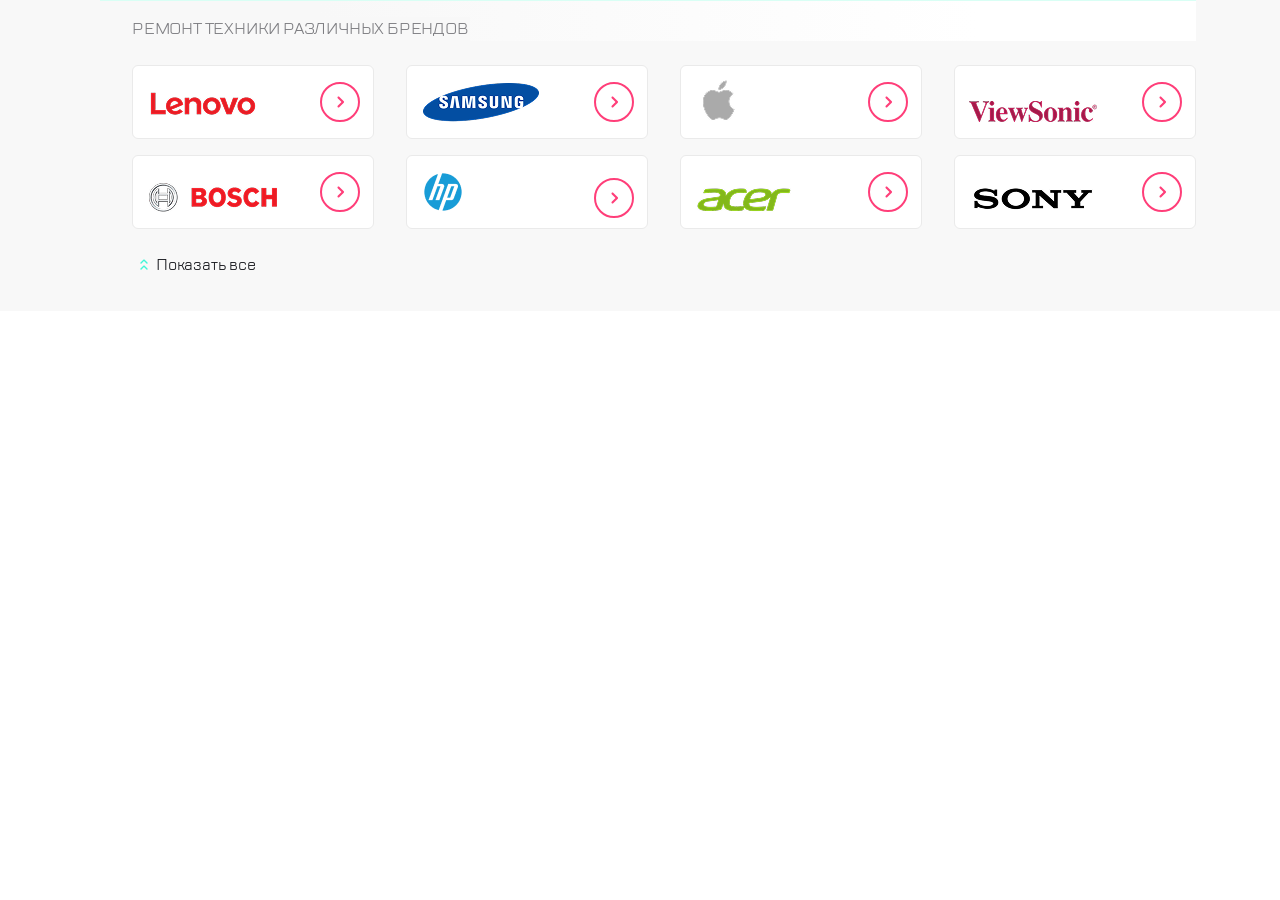
<file: index.html>
<!DOCTYPE html>
<html lang="ru">
<head>
  <meta charset="UTF-8">
  <meta name="viewport" content="width=device-width, initial-scale=1.0">
  <title>Document</title>
  <link rel="stylesheet" href="https://cdn.jsdelivr.net/npm/swiper@11/swiper-bundle.min.css" />
  <link rel="stylesheet" href="./style.css">
</head>
  <div class="cards">
    <div class="cards-list">
        <div class="cards__text">
          <p>Ремонт техники различных брендов</p>
        </div>
        <div class="swiper cards-swiper">
          <div class="swiper-wrapper cards-wrapper">          
            <div class="swiper-slide cards-item">
              <img class="cards-lenovo" src="./img/lenovo.png" alt="lenovo">
              <img class="cards-lenovo__go" src="./img/go.svg" alt="go">
            </div>
            <div class="swiper-slide cards-item">
              <img class="cards-samsung" src="./img/samsung.png" alt="samsung">
              <img class="cards-samsung__go" src="./img/go.svg" alt="go">
            </div>
            <div class="swiper-slide cards-item">
                <img class="cards-aple" src="./img/aple.png" alt="aple">
                <img class="cards-aple__go" src="./img/go.svg" alt="go">
            </div>
            <div class="swiper-slide cards-item">
              <img class="cards-viewsonic" src="./img/viewsonic.png" alt="viewsonic">
              <img class="cards-viewsonic__go" src="./img/go.svg" alt="go">
            </div>
            <div class="swiper-slide cards-item">
              <img class="cards-bosh" src="./img/bosh.png" alt="bosch">
              <img class="cards-bosh__go" src="./img/go.svg" alt="go">
            </div>
            <div class="swiper-slide cards-item">
              <img class="cards-hp" src="./img/hp.png" alt="hp">
              <img class="cards-hp__go" src="./img/go.svg" alt="go">
            </div>
            <div class="swiper-slide cards-item">
              <img class="cards-acer" src="./img/acer.png" alt="acer">
              <img class="cards-acer__go" src="./img/go.svg" alt="go">
            </div>
            <div class="swiper-slide cards-item">
              <img class="cards-sony" src="./img/sony.png" alt="sony">
              <img class="cards-sony__go" src="./img/go.svg" alt="go">
            </div>
            <div class="swiper-slide cards-item">
              <img class="cards-lenovo" src="./img/lenovo.png" alt="lenovo">
              <img class="cards-lenovo__go" src="./img/go.svg" alt="go">
            </div>
            <div class="swiper-slide cards-item">
              <img class="cards-samsung" src="./img/samsung.png" alt="samsung">
              <img class="cards-samsung__go" src="./img/go.svg" alt="go">
            </div>
            <div class="swiper-slide cards-item">
              <img class="cards-aple" src="./img/aple.png" alt="aple">
              <img class="cards-aple__go" src="./img/go.svg" alt="go">
            </div>
          </div>
          <div class="swiper-pagination cards-paginat"></div>
        </div>
        <div class="cards-group">
          <div class="cards-list__item">          
            <div class="cards-item">
              <img class="cards-lenovo" src="./img/lenovo.png" alt="lenovo">
              <img class="cards-lenovo__go" src="./img/go.svg" alt="go">
            </div>
            <div class="cards-item">
              <img class="cards-samsung" src="./img/samsung.png" alt="samsung">
              <img class="cards-samsung__go" src="./img/go.svg" alt="go">
            </div>
            <div class="cards-item">
                <img class="cards-aple" src="./img/aple.png" alt="aple">
                <img class="cards-aple__go" src="./img/go.svg" alt="go">
            </div>
            <div class="cards-item">
              <img class="cards-viewsonic" src="./img/viewsonic.png" alt="viewsonic">
              <img class="cards-viewsonic__go" src="./img/go.svg" alt="go">
            </div>
            <div class="cards-item">
              <img class="cards-bosh" src="./img/bosh.png" alt="bosch">
              <img class="cards-bosh__go" src="./img/go.svg" alt="go">
            </div>
            <div class="cards-item">
              <img class="cards-hp" src="./img/hp.png" alt="hp">
              <img class="cards-hp__go" src="./img/go.svg" alt="go">
            </div>
            <div class="cards-item">
              <img class="cards-acer" src="./img/acer.png" alt="acer">
              <img class="cards-acer__go" src="./img/go.svg" alt="go">
            </div>
            <div class="cards-item">
              <img class="cards-sony" src="./img/sony.png" alt="sony">
              <img class="cards-sony__go" src="./img/go.svg" alt="go">
            </div>
            <div class="cards-item">
              <img class="cards-lenovo" src="./img/lenovo.png" alt="lenovo">
              <img class="cards-lenovo__go" src="./img/go.svg" alt="go">
            </div>
            <div class="cards-item">
              <img class="cards-samsung" src="./img/samsung.png" alt="samsung">
              <img class="cards-samsung__go" src="./img/go.svg" alt="go">
            </div>
            <div class="cards-item">
              <img class="cards-aple" src="./img/aple.png" alt="aple">
              <img class="cards-aple__go" src="./img/go.svg" alt="go">
            </div>
          </div>
        </div>
        <div class="readmore-remove">
          <div class="readmore">
            <img class="readmore__img" src="./img/expand.svg" alt="icon">
            <span class="readmore__text">Показать все</span>
          </div> 
        </div>
    </div>
  </div>  

  <script src="https://cdn.jsdelivr.net/npm/swiper@11/swiper-bundle.min.js"></script>
  <script src="./script.js"></script>
</body>
</html>
</file>
<file: style.css>
body {
	box-sizing: border-box;
	margin: 0px;
	padding: 0px;
	font-family: "TT Lakes";
}

@font-face {
	font-family: "TT Lakes";
	src: url(./font/TTLakes-Regular.ttf);
	font-weight: normal;
}

.readmore {
	display: none;
}

.cards-group {
	display: none;
}

.cards {
	width: auto;
	height: 234px;
	background: #f8f8f8;
	padding-left: 16px;
	margin-left: auto;
	margin-right: auto;
}

.cards__text {
	display: block;
	width: auto;
	height: auto;
	opacity: 1;
	margin-left: 0px;
	margin-top: 0px;
	border-top: 1px solid #d9fff5;
	background: linear-gradient(to right, #f8f8f8 20%, #ffffff 80%);
}

.cards__text p {
	display: flex;
	align-items: center;
	width: 288px;
	height: 48px;
	font-weight: 400;
	font-size: 16px;
	line-height: 24px;
	letter-spacing: -0.2px;
	text-transform: uppercase;
	color: #7e7e82;
}

.swiper.cards-swiper {
	display: block;
	width: auto;
	height: 100px;
}

.swiper-wrapper.cards-wrapper {
	width: auto;
	height: 72px;
}

.cards-item {
	width: 240px;
	height: 72px;
	opacity: 1;
	border-radius: 6px;
	border-width: 1px;
	border: 1px solid #eaeaea;
	background: #ffffff;
}

.cards-lenovo {
	width: 108px;
	height: 32px;
	opacity: 1;
	margin-left: 16px;
	margin-top: 20px;
}

.cards-lenovo__go {
	width: 40px;
	height: 40px;
	opacity: 1;
	margin-left: 60px;
	margin-top: 16px;
}

.cards-samsung {
	width: 116px;
	height: 38.52px;
	opacity: 1;
	margin-left: 16px;
	margin-top: 17px;
}

.cards-samsung__go {
	width: 40px;
	height: 40px;
	opacity: 1;
	margin-left: 36px;
	margin-top: 16px;
}

.cards-aple {
	width: 44px;
	height: 44px;
	opacity: 1;
	margin-left: 16px;
	margin-top: 12px;
}

.cards-aple__go {
	width: 40px;
	height: 40px;
	opacity: 1;
	margin-left: 108px;
	margin-top: 16px;
}

.cards-viewsonic {
	width: 128px;
	height: 21px;
	opacity: 1;
	margin-left: 14px;
	margin-top: 26px;
}

.cards-viewsonic__go {
	width: 40px;
	height: 40px;
	opacity: 1;
	margin-left: 42px;
	margin-top: 16px;
}

.cards-bosh {
	width: 128px;
	height: 28.6px;
	opacity: 1;
	margin-left: 16px;
	margin-top: 21.7px;
}

.cards-bosh__go {
	width: 40px;
	height: 40px;
	opacity: 1;
	margin-left: 40px;
	margin-top: 16px;
}

.cards-hp {
	width: 52px;
	height: 52px;
	opacity: 1;
	margin-left: 10px;
	margin-top: 10px;
}

.cards-hp__go {
	width: 40px;
	height: 40px;
	opacity: 1;
	margin-left: 122px;
	margin-top: 16px;
}

.cards-acer {
	width: 94px;
	height: 24px;
	opacity: 1;
	margin-left: 16px;
	margin-top: 24px;
}

.cards-acer__go {
	width: 40px;
	height: 40px;
	opacity: 1;
	margin-left: 74px;
	margin-top: 16px;
}

.cards-sony {
	width: 128px;
	height: 25.6px;
	opacity: 1;
	margin-left: 14px;
	margin-top: 23px;
}

.cards-sony__go {
	width: 40px;
	height: 40px;
	opacity: 1;
	margin-left: 42px;
	margin-top: 16px;
}

@media screen and (min-width: 768px) {
	.swiper.cards-swiper {
		display: none;
	}

	.cards {
		display: flex;
		align-items: center;
		justify-content: center;
		width: auto;
		height: auto;
		background: #f8f8f8;
	}

	.cards-list {
		display: grid;
		width: auto;
		height: auto;
		opacity: 1;
		background: #f8f8f8;
		margin-bottom: 34px;
	}

	.cards__text {
		display: block;
		width: auto;
		height: auto;
		opacity: 1;
		margin-left: 0px;
		margin-top: 0px;
		border-top: 1px solid #d9fff5;
		background: linear-gradient(to right, #f8f8f8 20%, #ffffff 80%);
	}

	.cards__text p {
		width: 338px;
		height: 24px;
		font-weight: 400;
		font-size: 16px;
		line-height: 24px;
		letter-spacing: -0.2px;
		text-transform: uppercase;
		background: #f8f8f8;
		color: #7e7e82;
	}

	.cards-group {
		display: block;
		margin-top: 24px;
	}

	.cards-list__item {
		display: grid;
		grid-template-columns: auto auto auto;
		width: auto;
		height: auto;
		margin-left: 0px;
		column-gap: 32px;
		row-gap: 16px;
	}

	.cards-item {
		display: block;
		width: 240px;
		height: 72px;
		opacity: 1;
		border-radius: 6px;
		border-width: 1px;
		border: 1px solid #eaeaea;
		background: #ffffff;
	}

	.cards-lenovo {
		width: 108px;
		height: 32px;
		opacity: 1;
		margin-left: 16px;
		margin-top: 20px;
	}

	.cards-lenovo__go {
		width: 40px;
		height: 40px;
		opacity: 1;
		margin-left: 44px;
		margin-top: 16px;
	}

	.cards-samsung {
		width: 116px;
		height: 38.52px;
		opacity: 1;
		margin-left: 16px;
		margin-top: 17px;
	}

	.cards-samsung__go {
		width: 40px;
		height: 40px;
		opacity: 1;
		margin-left: 36px;
		margin-top: 16px;
	}

	.cards-aple {
		width: 44px;
		height: 44px;
		opacity: 1;
		margin-left: 16px;
		margin-top: 12px;
	}

	.cards-aple__go {
		width: 40px;
		height: 40px;
		opacity: 1;
		margin-left: 108px;
		margin-top: 16px;
	}

	.cards-bosh {
		width: 128px;
		height: 28.6px;
		opacity: 1;
		margin-left: 16px;
		margin-top: 21.7px;
	}

	.cards-bosh__go {
		width: 40px;
		height: 40px;
		opacity: 1;
		margin-left: 24px;
		margin-top: 16px;
	}

	.cards-hp {
		width: 52px;
		height: 52px;
		opacity: 1;
		margin-left: 10px;
		margin-top: 10px;
	}

	.cards-hp__go {
		width: 40px;
		height: 40px;
		opacity: 1;
		margin-left: 106px;
		margin-top: 16px;
	}

	.cards-acer {
		width: 94px;
		height: 24px;
		opacity: 1;
		margin-left: 16px;
		margin-top: 24px;
	}

	.cards-acer__go {
		width: 40px;
		height: 40px;
		opacity: 1;
		margin-left: 58px;
		margin-top: 16px;
	}

	.readmore-remove {
		display: block;
		background: #f8f8f8;
	}

	.readmore {
		display: flex;
		width: auto;
		height: 24px;
		opacity: 1;
		margin-top: 24px;
		margin-left: 0px;
	}

	.readmore__img {
		width: 24px;
		height: 24px;
		opacity: 1;
	}

	.readmore__text {
		width: 101px;
		height: 24px;
		opacity: 1;
		font-weight: 500;
		font-size: 16px;
		line-height: 24px;
		letter-spacing: -0.2px;
		color: #1b1c21;
	}
}

@media screen and (min-width: 1120px) {
	.swiper.cards-swiper {
		display: none;
	}

	.cards {
		display: flex;
		align-items: center;
		justify-content: center;
		width: auto;
		height: auto;
	}

	.cards-list {
		display: block;
		width: auto;
		height: auto;
		opacity: 1;
		background: #f8f8f8;
	}

	.cards__text {
		display: block;
		width: auto;
		height: auto;
		opacity: 1;
		margin-right: auto;
		border-top: 1px solid #d9fff5;
		background: linear-gradient(to right, #f8f8f8 20%, #ffffff 80%);
	}

	.cards__text p {
		width: 338px;
		height: 24px;
		font-weight: 400;
		font-size: 16px;
		line-height: 24px;
		letter-spacing: -0.2px;
		text-transform: uppercase;
		background: #f8f8f8;
		color: #7e7e82;
		margin-left: 32px;
	}

	.cards-group {
		display: block;
		margin-top: 24px;
	}

	.cards-list__item {
		display: grid;
		grid-template-columns: auto auto auto auto;
		width: auto;
		height: auto;
		margin-left: 32px;
		column-gap: 32px;
		row-gap: 16px;
	}

	.cards-item {
		width: 240px;
		height: 72px;
		opacity: 1;
		border-radius: 6px;
		border-width: 1px;
		border: 1px solid #eaeaea;
		background: #ffffff;
	}

	.cards-lenovo {
		width: 108px;
		height: 32px;
		opacity: 1;
		margin-left: 16px;
		margin-top: 20px;
	}

	.cards-lenovo__go {
		width: 40px;
		height: 40px;
		opacity: 1;
		margin-left: 60px;
		margin-top: 16px;
	}

	.cards-samsung {
		width: 116px;
		height: 38.52px;
		opacity: 1;
		margin-left: 16px;
		margin-top: 17px;
	}

	.cards-samsung__go {
		width: 40px;
		height: 40px;
		opacity: 1;
		margin-left: 52px;
		margin-top: 16px;
	}

	.cards-aple {
		width: 44px;
		height: 44px;
		opacity: 1;
		margin-left: 16px;
		margin-top: 12px;
	}

	.cards-aple__go {
		width: 40px;
		height: 40px;
		opacity: 1;
		margin-left: 124px;
		margin-top: 16px;
	}

	.cards-viewsonic {
		width: 128px;
		height: 21px;
		opacity: 1;
		margin-left: 14px;
		margin-top: 26px;
	}

	.cards-viewsonic__go {
		width: 40px;
		height: 40px;
		opacity: 1;
		margin-left: 42px;
		margin-top: 16px;
	}

	.cards-bosh {
		width: 128px;
		height: 28.6px;
		opacity: 1;
		margin-left: 16px;
		margin-top: 21.7px;
	}

	.cards-bosh__go {
		width: 40px;
		height: 40px;
		opacity: 1;
		margin-left: 40px;
		margin-top: 16px;
	}

	.cards-hp {
		width: 52px;
		height: 52px;
		opacity: 1;
		margin-left: 10px;
		margin-top: 10px;
	}

	.cards-hp__go {
		width: 40px;
		height: 40px;
		opacity: 1;
		margin-left: 122px;
		margin-top: 16px;
	}

	.cards-acer {
		width: 94px;
		height: 24px;
		opacity: 1;
		margin-left: 16px;
		margin-top: 24px;
	}

	.cards-acer__go {
		width: 40px;
		height: 40px;
		opacity: 1;
		margin-left: 74px;
		margin-top: 16px;
	}

	.cards-sony {
		width: 128px;
		height: 25.6px;
		opacity: 1;
		margin-left: 14px;
		margin-top: 23px;
	}

	.cards-sony__go {
		width: 40px;
		height: 40px;
		opacity: 1;
		margin-left: 42px;
		margin-top: 16px;
	}

	.readmore {
		display: flex;
		width: auto;
		height: auto;
		opacity: 1;
		margin-left: 32px;
		background: #f8f8f8;
	}

	.readmore__img {
		width: 24px;
		height: 24px;
		opacity: 1;
	}

	.readmore__text {
		width: 133px;
		height: 24px;
		opacity: 1;
		font-weight: 500;
		font-size: 16px;
		line-height: 24px;
		letter-spacing: -0.2px;
		color: #1b1c21;
	}
}
</file>
